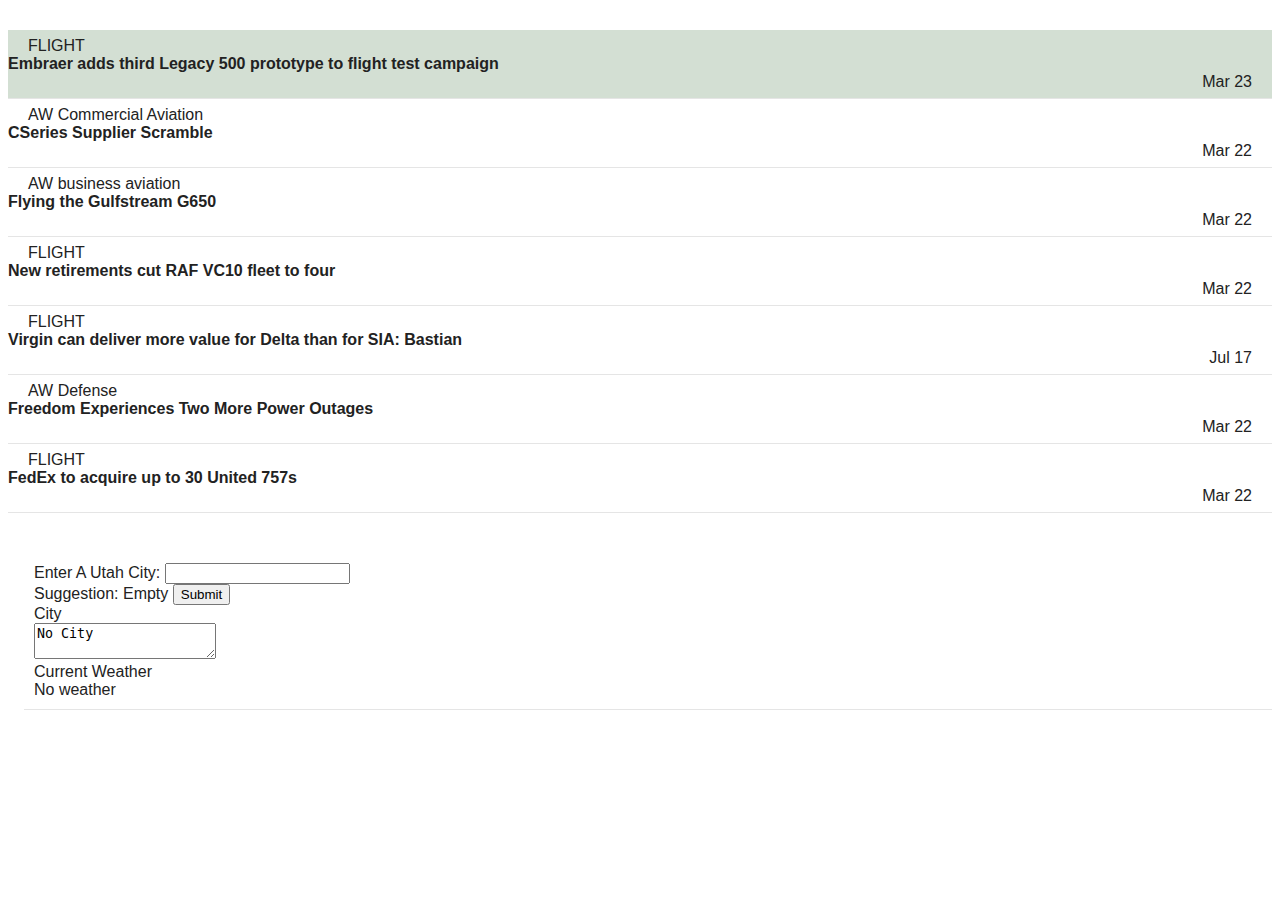
<file: lab2/index.html>
<!doctype html>
<html>
  <head>
    <link href="http://s3.amazonaws.com/codecademy-content/courses/ltp2/css/bootstrap.min.css" rel="stylesheet">
    <link rel="stylesheet" href="style.css">
  </head>
  <body>
    <div class="articles container">
      
      <div class="article current">
        <div class="item row">
          <div class="col-xs-3">
            <p class="source">FLIGHT</p>
          </div>
          <div class="col-xs-6">
            <p class="title">Embraer adds third Legacy 500 prototype to flight test campaign</p>
          </div>
          <div class="col-xs-3">
            <p class="pubdate">Mar 23</p>
          </div>
        </div>
        <div class="description row">
          <div class="col-xs-3">&nbsp;</div>
          <div class="col-xs-6">
            <h1>Embraer adds third Legacy 500 prototype to flight test campaign</h1>
            <p>The third Legacy 500 has joined Embraer's flight test programme aimed at delivering the midsize business jet in 2014. The airtcraft, serial number 003...</p>
          </div>
          <div class="col-xs-3">&nbsp;</div>
        </div>
      </div>

      <div class="article">
        <div class="item row">
          <div class="col-xs-3">
            <p class="source">AW Commercial Aviation</p>
          </div>
          <div class="col-xs-6">
            <p class="title">CSeries Supplier Scramble</p>
          </div>
          <div class="col-xs-3">
            <p class="pubdate">Mar 22</p>
          </div>
        </div>
        <div class="description row">
          <div class="col-xs-3">&nbsp;</div>
          <div class="col-xs-6">
            <h1>CSeries Supplier Scramble</h1>
            <p>Three months before the planned first flight of its CSeries, Bombardier is grappling with supplier issues crucial to meeting its production cost...</p>
          </div>
          <div class="col-xs-3">&nbsp;</div>
        </div>
      </div>

      <div class="article">
        <div class="item row">
          <div class="col-xs-3">
            <p class="source">AW business aviation</p>
          </div>
          <div class="col-xs-6">
            <p class="title">Flying the Gulfstream G650</p>
          </div>
          <div class="col-xs-3">
            <p class="pubdate">Mar 22</p>
          </div>
        </div>
        <div class="description row">
          <div class="col-xs-3">&nbsp;</div>
          <div class="col-xs-6">
            <h1>Flying the Gulfstream G650</h1>
            <p>Gulfstream is turning up the heat in the large-cabin business aircraft competition with its new G650 flagship, the largest, fastest, farthest-ranging...</p>
          </div>
          <div class="col-xs-3">&nbsp;</div>
        </div>
      </div>

      <div class="article">
        <div class="item row">
          <div class="col-xs-3">
            <p class="source">FLIGHT</p>
          </div>
          <div class="col-xs-6">
            <p class="title">New retirements cut RAF VC10 fleet to four</p>
          </div>
          <div class="col-xs-3">
            <p class="pubdate">Mar 22</p>
          </div>
        </div>
        <div class="description row">
          <div class="col-xs-3">&nbsp;</div>
          <div class="col-xs-6">
            <h1>New retirements cut RAF VC10 fleet to four</h1>
            <p>The UK Royal Air Force has retired another two of its Vickers VC10 tankers, with the pair's departure reducing its inventory of the Rolls-Royce...</p>
          </div>
          <div class="col-xs-3">&nbsp;</div>
        </div>
      </div>

      <div class="article">
        <div class="item row">
          <div class="col-xs-3">
            <p class="source">FLIGHT</p>
          </div>
          <div class="col-xs-6">
            <p class="title">Virgin can deliver more value for Delta than for SIA: Bastian</p>
          </div>
          <div class="col-xs-3">
            <p class="pubdate">Jul 17</p>
          </div>
        </div>
        <div class="description row">
          <div class="col-xs-3">&nbsp;</div>
          <div class="col-xs-6">
            <h1>Virgin can deliver more value for Delta than for SIA: Bastian</h1>
            <p>Delta Air Lines president Ed Bastian is confident that the carrier can extract far more value from its shareholding in Virgin Atlantic compared with...</p>
          </div>
          <div class="col-xs-3">&nbsp;</div>
        </div>
      </div>

      <div class="article">
        <div class="item row">
          <div class="col-xs-3">
            <p class="source">AW Defense</p>
          </div>
          <div class="col-xs-6">
            <p class="title">Freedom Experiences Two More Power Outages</p>
          </div>
          <div class="col-xs-3">
            <p class="pubdate">Mar 22</p>
          </div>
        </div>
        <div class="description row">
          <div class="col-xs-3">&nbsp;</div>
          <div class="col-xs-6">
            <h1>Freedom Experiences Two More Power Outages</h1>
            <p>The Littoral Combat Ship (LCS-1) USS Freedom’s first overseas deployment to Southeast Asia has been marred by two more power outages...</p>
          </div>
          <div class="col-xs-3">&nbsp;</div>
        </div>
      </div>

      <div class="article">
        <div class="item row">
          <div class="col-xs-3">
            <p class="source">FLIGHT</p>
          </div>
          <div class="col-xs-6">
            <p class="title">FedEx to acquire up to 30 United 757s</p>
          </div>
          <div class="col-xs-3">
            <p class="pubdate">Mar 22</p>
          </div>
        </div>
        <div class="description row">
          <div class="col-xs-3">&nbsp;</div>
          <div class="col-xs-6">
            <h1>FedEx to acquire up to 30 United 757s</h1>
            <p>United Airlines is to sell up to 30 Boeing 757s to freight operator FedEx Express, with deliveries of the twinjets set to start this year.</p>
          </div>
          <div class="col-xs-3">&nbsp;</div>
        </div>
      </div>
      <div id = "weatherThing">
    <form>
Enter A Utah City: <input type="text" id="cityfield" value=""><br>
Suggestion: <span id="txtHint">Empty</span>
<input id="button" type="submit" value="Submit">
</form>
<p>City</p>
<textarea id="dispcity">No City</textarea>
<p>Current Weather</p>
<div id="weather">No weather</div>

</form>
    </div>
    </div>

<script>
$( "#cityfield" ).keyup(function() {
  $.getJSON("staticCity.txt",function(data) {
    console.log("Got "+data);
    console.log("Got "+data[0]);
    console.log("Got "+data[0].city);
  });
  $("#txtHint").text("Keyup "+$("#cityfield").val());
});
</script>
    <script src="//ajax.googleapis.com/ajax/libs/jquery/1.11.1/jquery.min.js"></script>
    <script src="app.js"></script>
  </body>
</html>
</file>
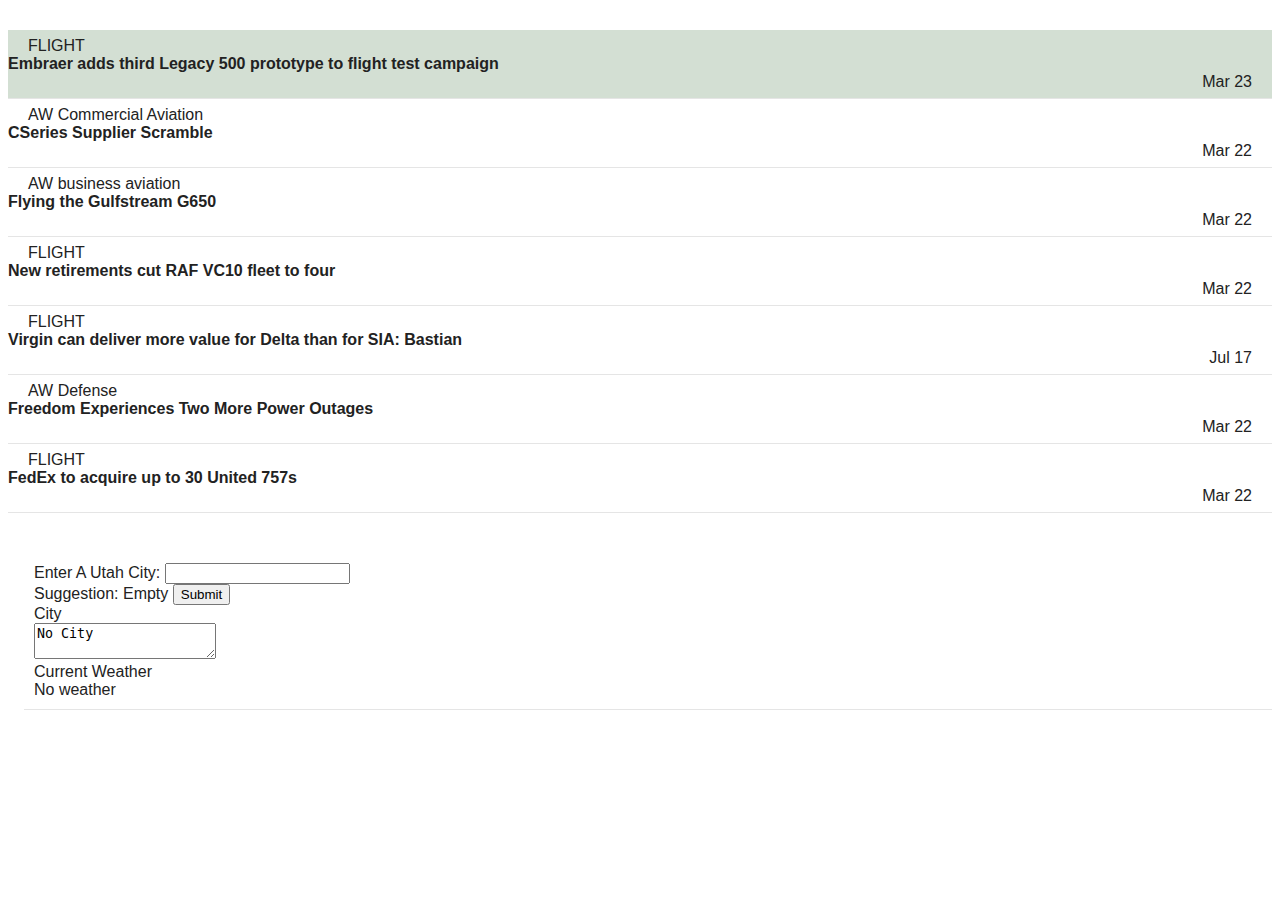
<file: nodeServer/html/index.html>
<!doctype html>
<html>
  <head>
    <link href="http://s3.amazonaws.com/codecademy-content/courses/ltp2/css/bootstrap.min.css" rel="stylesheet">
    <link rel="stylesheet" href="style.css">
  </head>
  <body>
    <div class="articles container">
      
      <div class="article current">
        <div class="item row">
          <div class="col-xs-3">
            <p class="source">FLIGHT</p>
          </div>
          <div class="col-xs-6">
            <p class="title">Embraer adds third Legacy 500 prototype to flight test campaign</p>
          </div>
          <div class="col-xs-3">
            <p class="pubdate">Mar 23</p>
          </div>
        </div>
        <div class="description row">
          <div class="col-xs-3">&nbsp;</div>
          <div class="col-xs-6">
            <h1>Embraer adds third Legacy 500 prototype to flight test campaign</h1>
            <p>The third Legacy 500 has joined Embraer's flight test programme aimed at delivering the midsize business jet in 2014. The airtcraft, serial number 003...</p>
          </div>
          <div class="col-xs-3">&nbsp;</div>
        </div>
      </div>

      <div class="article">
        <div class="item row">
          <div class="col-xs-3">
            <p class="source">AW Commercial Aviation</p>
          </div>
          <div class="col-xs-6">
            <p class="title">CSeries Supplier Scramble</p>
          </div>
          <div class="col-xs-3">
            <p class="pubdate">Mar 22</p>
          </div>
        </div>
        <div class="description row">
          <div class="col-xs-3">&nbsp;</div>
          <div class="col-xs-6">
            <h1>CSeries Supplier Scramble</h1>
            <p>Three months before the planned first flight of its CSeries, Bombardier is grappling with supplier issues crucial to meeting its production cost...</p>
          </div>
          <div class="col-xs-3">&nbsp;</div>
        </div>
      </div>

      <div class="article">
        <div class="item row">
          <div class="col-xs-3">
            <p class="source">AW business aviation</p>
          </div>
          <div class="col-xs-6">
            <p class="title">Flying the Gulfstream G650</p>
          </div>
          <div class="col-xs-3">
            <p class="pubdate">Mar 22</p>
          </div>
        </div>
        <div class="description row">
          <div class="col-xs-3">&nbsp;</div>
          <div class="col-xs-6">
            <h1>Flying the Gulfstream G650</h1>
            <p>Gulfstream is turning up the heat in the large-cabin business aircraft competition with its new G650 flagship, the largest, fastest, farthest-ranging...</p>
          </div>
          <div class="col-xs-3">&nbsp;</div>
        </div>
      </div>

      <div class="article">
        <div class="item row">
          <div class="col-xs-3">
            <p class="source">FLIGHT</p>
          </div>
          <div class="col-xs-6">
            <p class="title">New retirements cut RAF VC10 fleet to four</p>
          </div>
          <div class="col-xs-3">
            <p class="pubdate">Mar 22</p>
          </div>
        </div>
        <div class="description row">
          <div class="col-xs-3">&nbsp;</div>
          <div class="col-xs-6">
            <h1>New retirements cut RAF VC10 fleet to four</h1>
            <p>The UK Royal Air Force has retired another two of its Vickers VC10 tankers, with the pair's departure reducing its inventory of the Rolls-Royce...</p>
          </div>
          <div class="col-xs-3">&nbsp;</div>
        </div>
      </div>

      <div class="article">
        <div class="item row">
          <div class="col-xs-3">
            <p class="source">FLIGHT</p>
          </div>
          <div class="col-xs-6">
            <p class="title">Virgin can deliver more value for Delta than for SIA: Bastian</p>
          </div>
          <div class="col-xs-3">
            <p class="pubdate">Jul 17</p>
          </div>
        </div>
        <div class="description row">
          <div class="col-xs-3">&nbsp;</div>
          <div class="col-xs-6">
            <h1>Virgin can deliver more value for Delta than for SIA: Bastian</h1>
            <p>Delta Air Lines president Ed Bastian is confident that the carrier can extract far more value from its shareholding in Virgin Atlantic compared with...</p>
          </div>
          <div class="col-xs-3">&nbsp;</div>
        </div>
      </div>

      <div class="article">
        <div class="item row">
          <div class="col-xs-3">
            <p class="source">AW Defense</p>
          </div>
          <div class="col-xs-6">
            <p class="title">Freedom Experiences Two More Power Outages</p>
          </div>
          <div class="col-xs-3">
            <p class="pubdate">Mar 22</p>
          </div>
        </div>
        <div class="description row">
          <div class="col-xs-3">&nbsp;</div>
          <div class="col-xs-6">
            <h1>Freedom Experiences Two More Power Outages</h1>
            <p>The Littoral Combat Ship (LCS-1) USS Freedom’s first overseas deployment to Southeast Asia has been marred by two more power outages...</p>
          </div>
          <div class="col-xs-3">&nbsp;</div>
        </div>
      </div>

      <div class="article">
        <div class="item row">
          <div class="col-xs-3">
            <p class="source">FLIGHT</p>
          </div>
          <div class="col-xs-6">
            <p class="title">FedEx to acquire up to 30 United 757s</p>
          </div>
          <div class="col-xs-3">
            <p class="pubdate">Mar 22</p>
          </div>
        </div>
        <div class="description row">
          <div class="col-xs-3">&nbsp;</div>
          <div class="col-xs-6">
            <h1>FedEx to acquire up to 30 United 757s</h1>
            <p>United Airlines is to sell up to 30 Boeing 757s to freight operator FedEx Express, with deliveries of the twinjets set to start this year.</p>
          </div>
          <div class="col-xs-3">&nbsp;</div>
        </div>
      </div>
      <div id = "weatherThing">
    <form>
Enter A Utah City: <input type="text" id="cityfield" value=""><br>
Suggestion: <span id="txtHint">Empty</span>
<input id="button" type="submit" value="Submit">
</form>
<p>City</p>
<textarea id="dispcity">No City</textarea>
<p>Current Weather</p>
<div id="weather">No weather</div>

</form>
    </div>
    </div>

    <script src="http://ajax.googleapis.com/ajax/libs/jquery/1.11.1/jquery.min.js"></script>
    <script src="app.js"></script>
<script>
$( "#cityfield" ).keyup(function() {
  var url = "getcity?q=" +$("#cityfield").val();
    console.log("url = " + url);
$.getJSON(url,function(data) {
    var everything;
    everything = "<ul>";
    $.each(data, function(i,item) {
      everything += "<li> "+data[i].city;
    });
    everything += "</ul>";
    $("#txtHint").html(everything);
  })
  .done(function() { console.log('getJSON request succeeded!'); })
  .fail(function(jqXHR, textStatus, errorThrown) { 
    console.log('getJSON request failed! ' + textStatus); 
    console.log("incoming "+jqXHR.responseText);
  })
  .always(function() { console.log('getJSON request ended!');
  })
  .complete(function() { console.log("complete"); });
});
</script>
  </body>
</html>
</file>
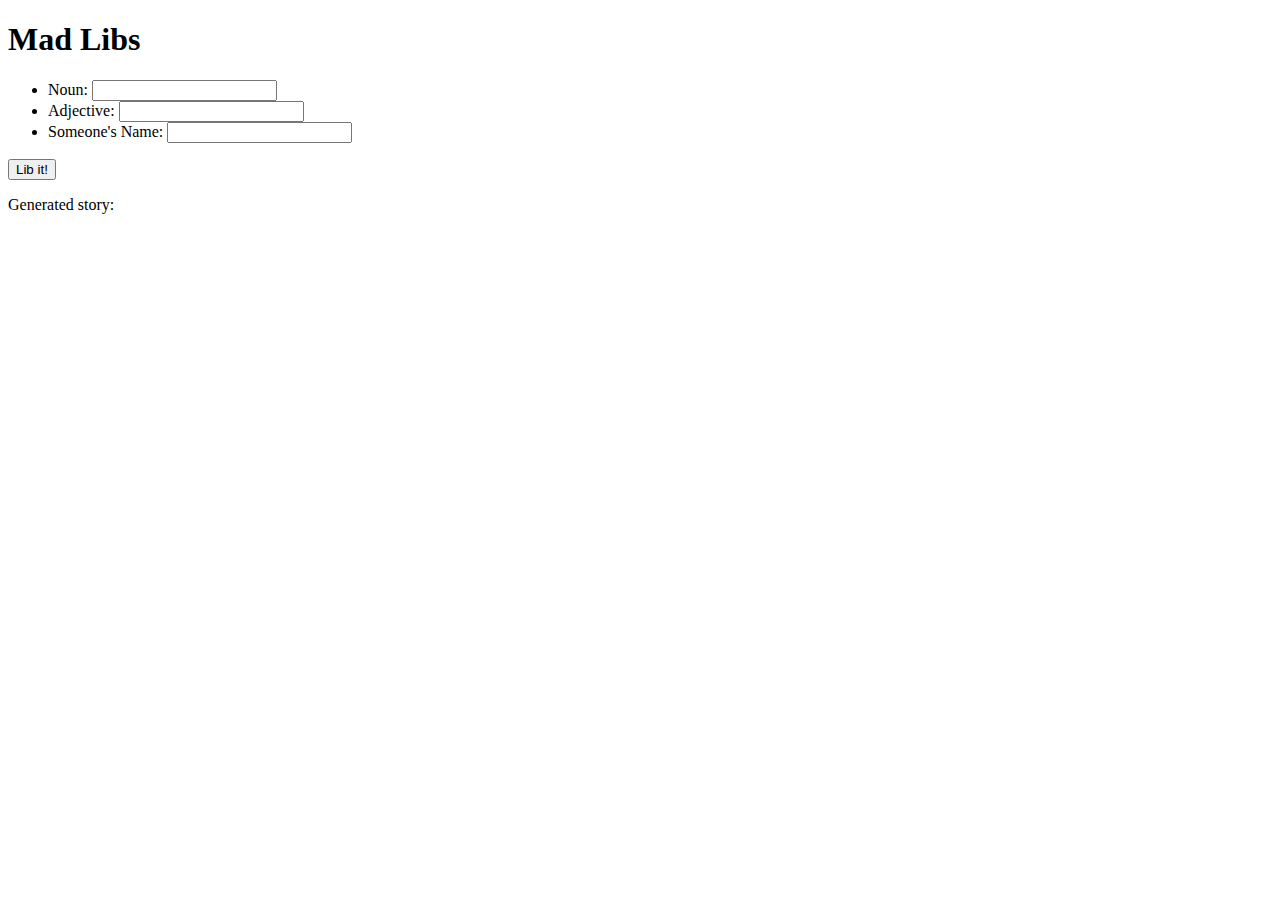
<file: other/mad lib.html>
<!- this code works. on the website i have to put the string directly in, instead of using the variable story1 like right now for it to pass it off. Let me know if you have questions. -->

<!DOCTYPE html>
<html>
 <head>
  <meta charset="utf-8" />
  <title>Challenge: Mad Libs</title>
 </head>
 <body>
 
    <h1>Mad Libs</h1>
     
    <ul>
      <li>Noun: <input type="text" id="noun"></li>
      <li>Adjective: <input type="text" id="adjective"></li>
      <li>Someone's Name: <input type="text" id="person"></li>
    </ul>
     
    <button id="lib-button">Lib it!</button>
      
    <p>Generated story: 
    <span id="story"></span>
    </p>
 
    <script>

        var libButton = document.getElementById('lib-button');
        
        var libIt = function() {
        var storyDiv = document.getElementById("story");
        var name = document.getElementById("noun").value;
        var adjective = document.getElementById("adjective").value;
        var person = document.getElementById("person").value;
        var story1 = "once upon a time there was a " + name + " who hated peaches so much that the " + name + " swerved while driving to stay away from a peach stand and ran into a " + document.getElementById("adjective").value + " bush in " + document.getElementById("person").value + "'s yard, who came out yelling and ironically threw peaches at " + document.getElementById("adjective").value + ". The end.";
        // var story1 = "story";
        storyDiv.innerHTML = story1;
        };
        libButton.addEventListener('click', libIt);
        
    </script>
  
 </body>
</html>
</file>
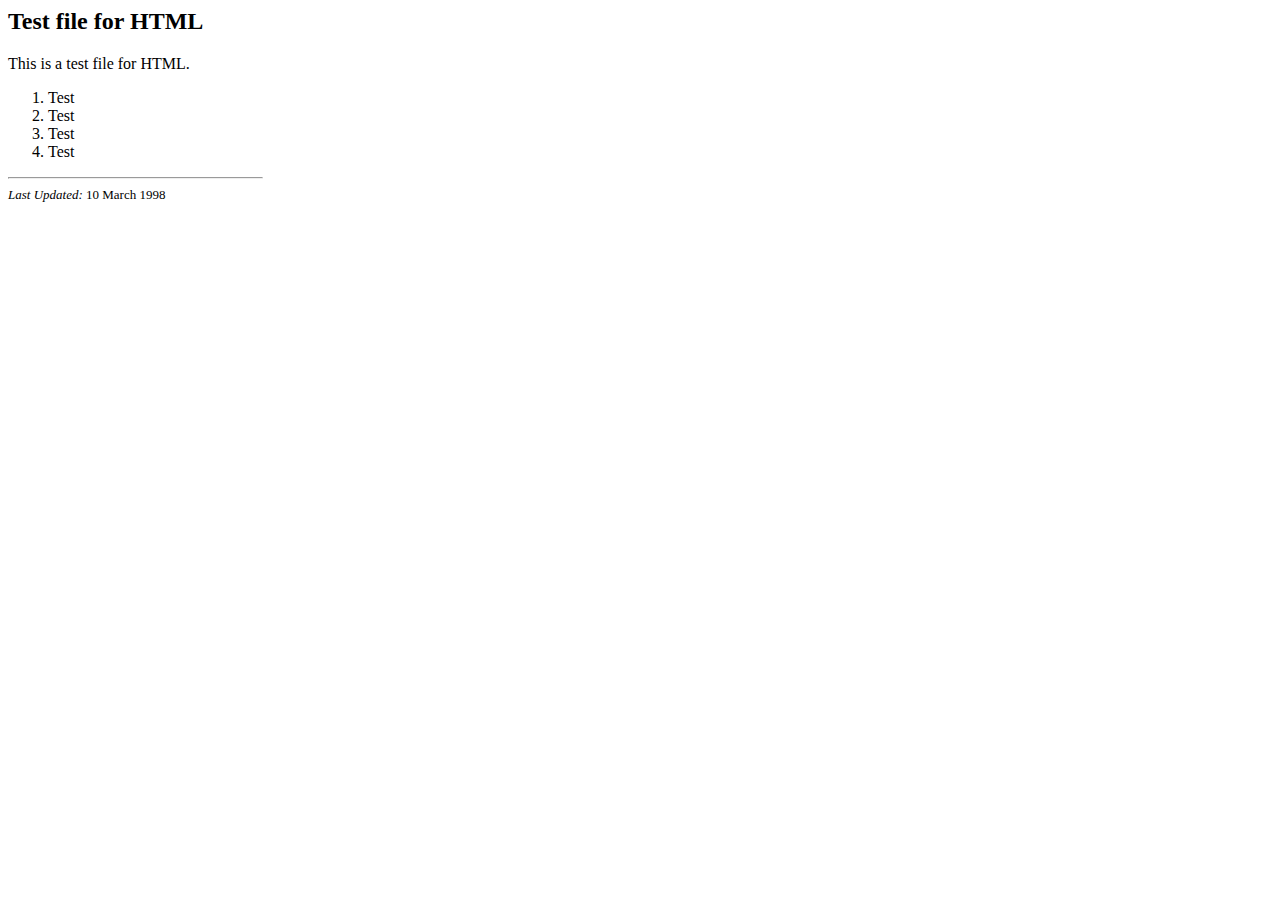
<file: nodeServer/html/test1.html>
<!-- saved from url=(0066)https://students.cs.byu.edu/~clement/CS360/labs/webtest/test1.html -->
<html><head><meta http-equiv="Content-Type" content="text/html; charset=UTF-8">
<title>Test file for HTML</title>
<style type="text/css"></style></head>
<body bgcolor="#FFFFFF" text="#000000">
<p>
</p><h2>Test file for HTML</h2>
<p>
This is a test file for HTML.

</p><ol>
<li> Test
</li><li> Test
</li><li> Test
</li><li> Test
</li></ol>
<p>
</p><hr align="left" width="20%">
<font size="-1"> <i> Last Updated:</i> 10 March 1998<br> </font>




</body></html>
</file>
<file: lab2/style.css>
body {
  background-image: url('http://s3.amazonaws.com/codecademy-content/courses/ltp2/img/reader/bg.png');
  -webkit-background-size: cover;
     -moz-background-size: cover;
       -o-background-size: cover;
          background-size: cover;
}

p {
  margin: 0;
}

#weatherThing {
    color: #222;
  background: rgba(255,255,255,.9);
  border-spacing: 2px;
  border-color: gray;
  font-family: arial,sans-serif;
  border-bottom: 1px #e5e5e5 solid;
  margin-top: 40px;
  margin-left: 1em;
  margin-bottom: 30px;
  padding: 10px;
}

.row {
  margin: 0;
}

.articles {
  margin-top: 30px;
  margin-bottom: 30px;
}

.article {
  color: #222;
  background: rgba(255,255,255,.9);
  border-spacing: 2px;
  border-color: gray;
  font-family: arial,sans-serif;
  border-bottom: 1px #e5e5e5 solid;
}

.current .item {
  background: rgba(206,220,206,.9);
}

.item {
  cursor: pointer;
  padding-top: 7px;
  padding-bottom: 7px;
  
}

.item .source {
  margin-left: 20px;
}

.item .title {
  font-weight: bold;
}

.item .pubdate {
  margin-right: 20px;
}

.item .pubdate {
  text-align: right;  
}

.description {
  display: none;
  padding-top: 10px;
  padding-bottom: 10px;
}

.description h1 {
  margin-top: 0px;
  font-size: 23px;
}
</file>
<file: nodeServer/html/style.css>
body {
  background-image: url('http://s3.amazonaws.com/codecademy-content/courses/ltp2/img/reader/bg.png');
  -webkit-background-size: cover;
     -moz-background-size: cover;
       -o-background-size: cover;
          background-size: cover;
}

p {
  margin: 0;
}

#weatherThing {
    color: #222;
  background: rgba(255,255,255,.9);
  border-spacing: 2px;
  border-color: gray;
  font-family: arial,sans-serif;
  border-bottom: 1px #e5e5e5 solid;
  margin-top: 40px;
  margin-left: 1em;
  margin-bottom: 30px;
  padding: 10px;
}

.row {
  margin: 0;
}

.articles {
  margin-top: 30px;
  margin-bottom: 30px;
}

.article {
  color: #222;
  background: rgba(255,255,255,.9);
  border-spacing: 2px;
  border-color: gray;
  font-family: arial,sans-serif;
  border-bottom: 1px #e5e5e5 solid;
}

.current .item {
  background: rgba(206,220,206,.9);
}

.item {
  cursor: pointer;
  padding-top: 7px;
  padding-bottom: 7px;
  
}

.item .source {
  margin-left: 20px;
}

.item .title {
  font-weight: bold;
}

.item .pubdate {
  margin-right: 20px;
}

.item .pubdate {
  text-align: right;  
}

.description {
  display: none;
  padding-top: 10px;
  padding-bottom: 10px;
}

.description h1 {
  margin-top: 0px;
  font-size: 23px;
}
</file>
